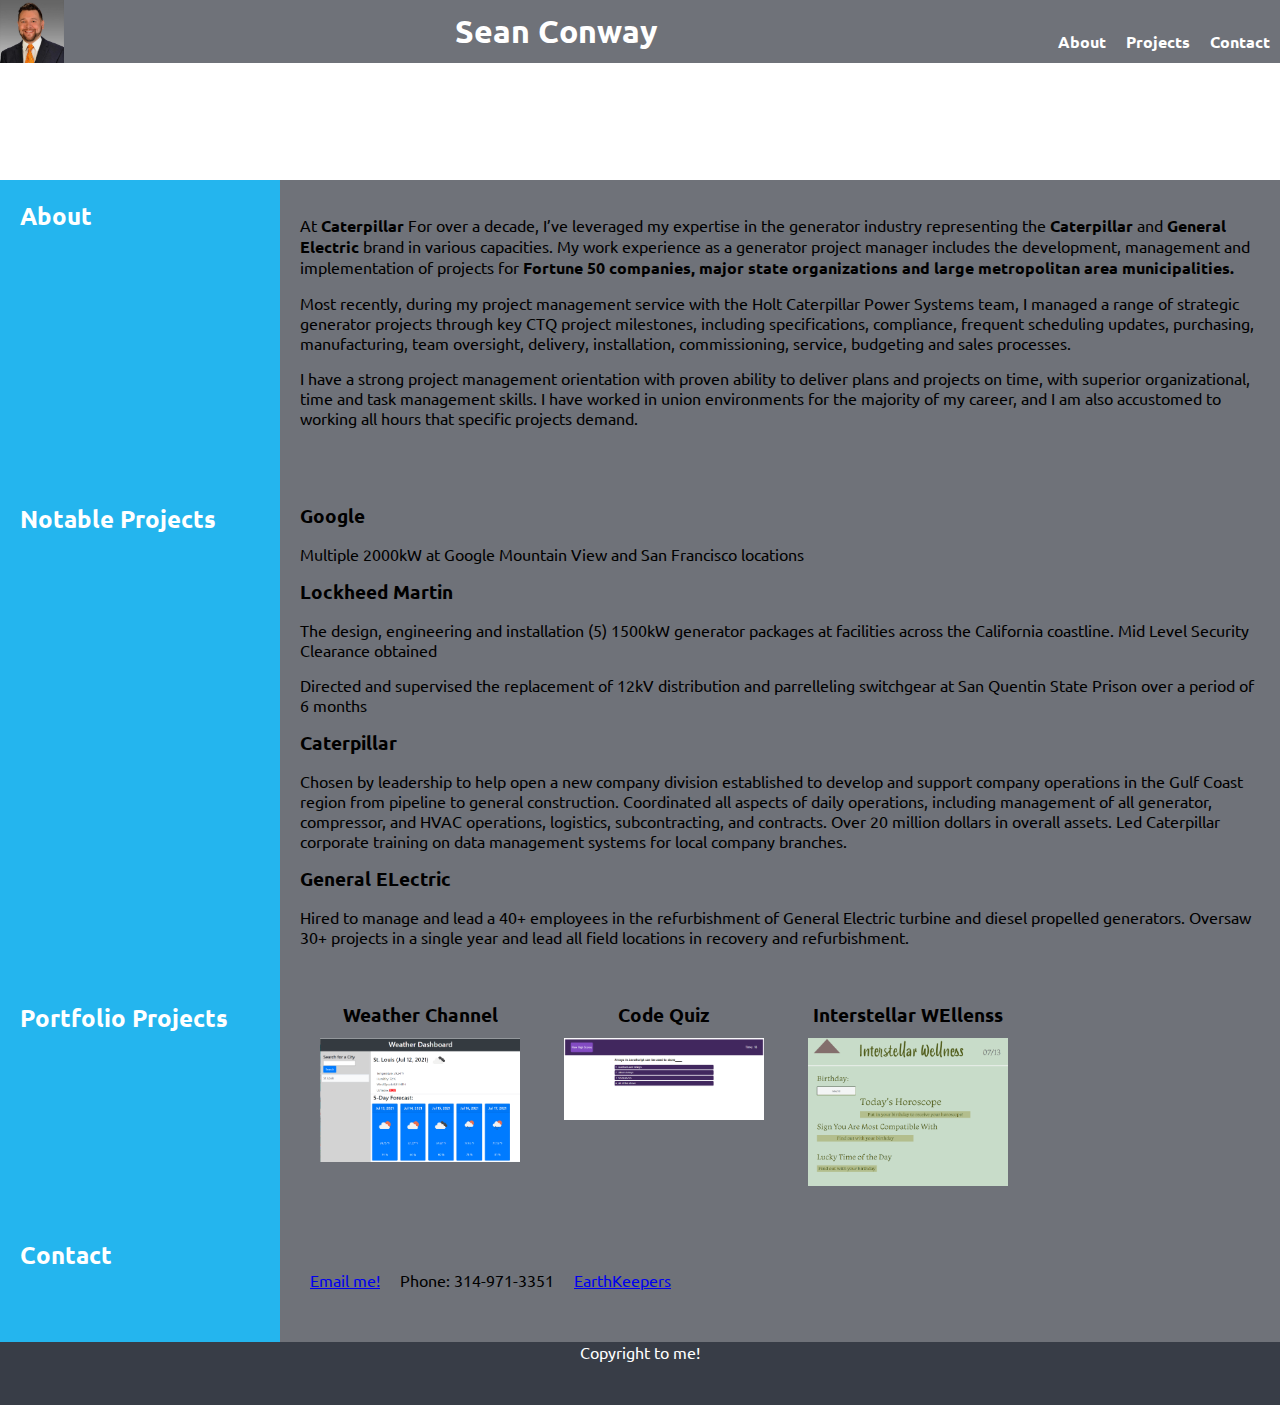
<file: index.html>
<!DOCTYPE html>
<html lang="en">

<head>
    <meta charset="UTF-8">
    <meta http-equiv="X-UA-Compatible" content="IE=edge">
    <meta name="viewport" content="width=device-width, initial-scale=1.0">
    <link rel="stylesheet" href="css/styles.css">
    <link rel="preconnect" href="https://fonts.gstatic.com">
    <link href="https://fonts.googleapis.com/css2?family=Ubuntu&display=swap" rel="stylesheet">
    <title>SeanMC</title>
</head>

<body>
    <!-- Top Navigation Section -->
    <nav class="navigation">
       <!-- <div class="name-and-headshot"> -->
        <img src="assets/SMCGE.jpg" alt="sean-conway-pic">
        <h1 class="name">Sean Conway</h1>
       <!-- </div> -->
        <ul class="nav-links">
            <li>
                <a href="#about-me">About</a>
            </li>
            <li>
                <a href="#portfolio">Projects</a>
            </li>
            <li>
                <a href="#contact">Contact</a>
            </li>
        </ul>
    </nav>

    <div class="backgroundImage">
        <h2><strong>HoldFast</strong></h2>
    </div>

    <!-- About Me -->

    <div class="section" id="about-me">
        <div class="left-side">
            <h2>About</h2>
        </div>
        <div class="right-side">
            <p>At <strong>Caterpillar</strong> For over a decade, I’ve leveraged my expertise in the generator industry
                        representing the <b>Caterpillar</b> and <b>General Electric</b> brand in various capacities. My
                        work experience as a generator project manager includes the development, management and
                        implementation of projects for <strong>Fortune 50 companies, major state organizations and large
                            metropolitan area municipalities.</strong>
            </p>
            <p>Most recently, during my project management service with the Holt Caterpillar Power Systems
                team, I managed a range of strategic generator projects through key CTQ project milestones,
                including specifications, compliance, frequent scheduling updates, purchasing, manufacturing,
                team oversight, delivery, installation, commissioning, service, budgeting and sales processes.
               </p>
               <p> I have a strong project management orientation with proven ability to deliver plans and projects
                on time, with superior organizational, time and task management skills. I have worked in union
                environments for the majority of my career, and I am also accustomed to working all hours that
                specific projects demand.</p>
            <br>
          
        </div>
    </div>
    <!-- Notable Projects-->
    <div class="section" id="notable-projects">
            <div class="left-side">
                <h2>Notable Projects</h2>
            </div>
            <div class="right-side">
                <h3>Google</h3>
                <p>Multiple 2000kW at Google Mountain View and San Francisco locations</p>
                <h3>Lockheed Martin</h3>
                <p>The design, engineering and installation (5) 1500kW generator packages at facilities across the California coastline. Mid Level Security Clearance obtained</p>
                <p>Directed and supervised the replacement of 12kV distribution and parrelleling switchgear at San Quentin State Prison over a period of 6 months</p>
                <h3>Caterpillar</h3>
                <p>Chosen by leadership to help open a new company division established to develop and support company operations in the Gulf Coast region from pipeline to general construction. Coordinated all aspects of daily operations, including management of all generator, compressor, and HVAC operations, logistics, subcontracting, and contracts. Over 20 million dollars in overall assets. Led Caterpillar corporate training on data management systems for local company branches.</p>
                
                <h3>General ELectric</h3>
                <p>Hired to manage and lead a 40+ employees in the refurbishment of General Electric turbine and diesel propelled generators. Oversaw 30+ projects in a single year and lead all field locations in recovery and refurbishment.
            </div>
    </div>
    <!-- Portfolio -->
    <div class="section" id="portfolio">
        <div class="left-side">
            <h2>Portfolio Projects</h2>
        </div>

        <div class="right-side">
            <div class="portfolio-images">
                <span>
                    <h3>Weather Channel</h3>
                    <img class="portfolio-img" src="assets/weather_channel.png" alt="">
                </span>
                <span>
                    <h3>Code Quiz</h3>
                    <img class="portfolio-img" src="assets/code_quiz.png" alt="">
            </span>
                <span>
                    <h3>Interstellar WEllenss</h3>
                    <a href="https://seanway28.github.io/InterstellarWellness/"><img class="portfolio-img" src="assets/interstellar.png" alt=""/></a>
                </span>
            </div>
        </div>
    </div>

    <div class="section" id="contact">
        <div class="left-side">
            <h2>Contact</h2>
        </div>
        <div class="right-side contact">
            <ul>
                <li><a href="mailto:seanway28@gmail.com">Email me!</a></li>
                <li>Phone: 314-971-3351</li>
                <li><a href="https://www.earthkeeperscompost.com">EarthKeepers</a></li>
            </ul>
            
            
            
        </div>
    </div>

    <!-- Footer -->
    <footer>
        <p>Copyright to me!</p>
    </footer>
</body>

</html>
</file>
<file: css/styles.css>
*{
    margin: 0;
    padding: 0;
    font-family: 'Ubuntu', sans-serif;
}

html{
    scroll-behavior: smooth;
}

/* Navigation Section */

.navigation{
    display: flex;
    flex-direction: row;
    justify-content: space-between;
    /* text-align: center; */
    background-color: #6f7279;
    height: 7vh;
    line-height: 7vh;
}

.navigation ul {
    display: flex;
    flex-direction: row;
    list-style-type: none;
}

.navigation ul li {
    margin: 10px;
}

.nav-links a {
    text-decoration: none;
    font-weight: 700;
    color: white;
}

.name {
    text-align: left;
    color: white;
}

/* End of Navigation Section */

.backgroundImage{
    background: url("https://images.unsplash.com/32/Mc8kW4x9Q3aRR3RkP5Im_IMG_4417.jpg?ixid=MnwxMjA3fDB8MHxwaG90by1wYWdlfHx8fGVufDB8fHx8&ixlib=rb-1.2.1&auto=format&fit=crop&w=1500&q=80");
    height: 13vh;
}

.backgroundImage h2 {
    color: white;
    text-align: right;
    /* margin-top: 8vh; */
}

/* Start of About me section */

.section {
    display: flex;
    flex-direction: row;
}

.left-side {
    background-color:rgb(36, 181, 238);
    flex-grow: 1;
    padding: 20px 20px 0 20px;
}

.left-side h2 {
    color: white;
}

.right-side {
    background-color: rgb(177, 181, 187);
    flex-grow: 4;
    flex-wrap: wrap;
    max-width: 75%;
    min-width: 75%;
    padding: 20px;
    background-color:#6f7279;
}

.right-side h3 {
    margin-bottom: 15px 0 15px 0;
}

.right-side p {
    margin: 15px 0 15px 0;
}

/* contact section */

#contact .right-side {
    display: flex;
    /* justify-content: spa; */
}

.portfolio-images {
    align-items: center;
}

.portfolio-images span {
    display: inline-block;
    vertical-align: top;
    max-height: 300px;
}

.portfolio-images h3 {
    text-align: center;

}

.portfolio-img {
    width: 200px;
    margin: 10px 20px 10px 20px;
}

/* footer */
footer {
    background-color: #383d47;
    height: 7vh;
}

.right-side.contact ul{
    line-height: 7vh;
    display: flex;
    flex-direction: row;
    list-style: none;
    text-align: center;
}

.right-side.contact li {
    margin: 10px;

}

footer p {
    /* display: inline; */
    color: white;
    text-align: center;
}
</file>
